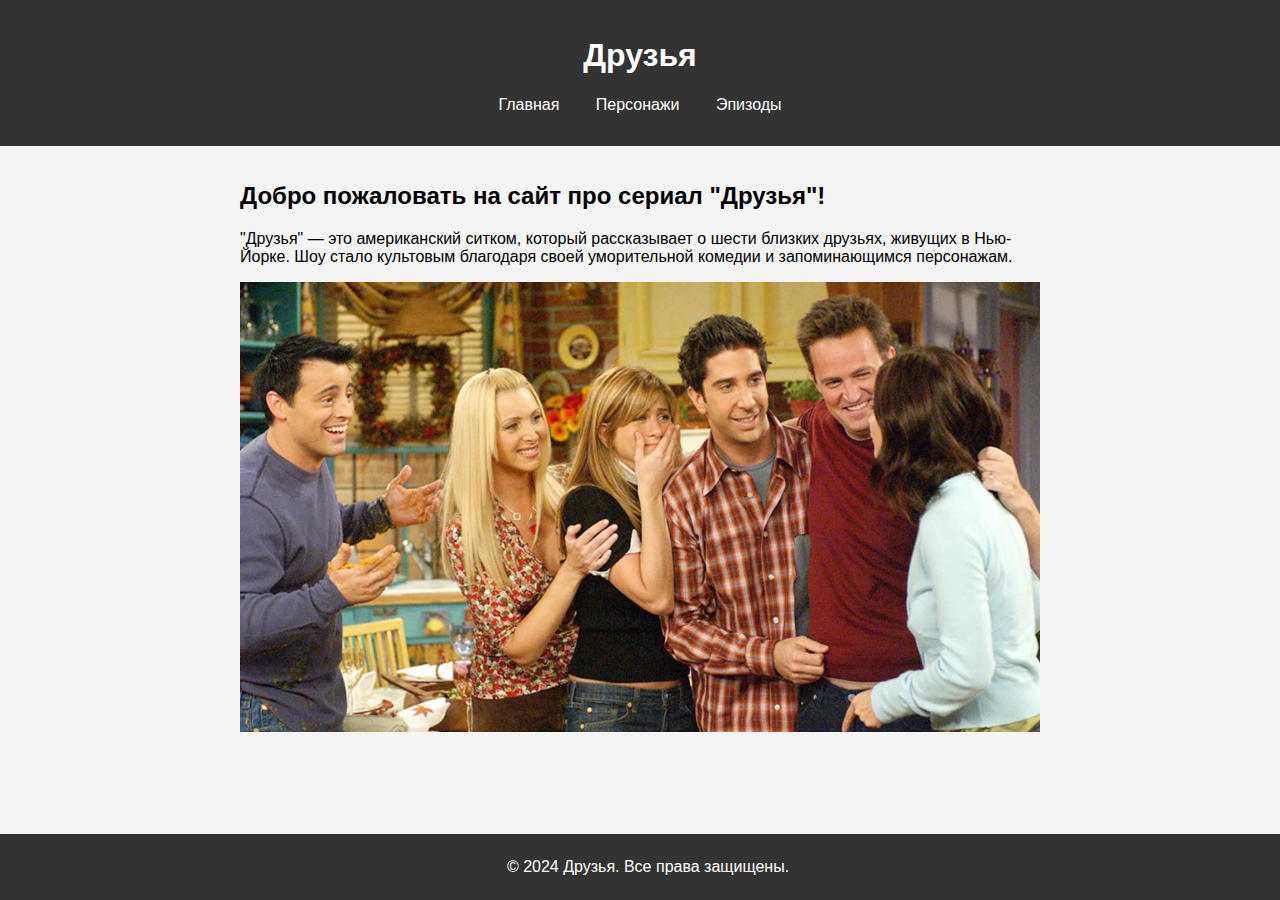
<file: index.html>
<!DOCTYPE html>
<html lang="en">
<head>
    <meta charset="UTF-8">
    <meta name="viewport" content="width=device-width, initial-scale=1.0">
    <title>Друзья - Главная</title>
    <link rel="stylesheet" href="styles.css">
</head>
<body>
    <header>
        <h1>Друзья</h1>
        <nav>
            <ul>
                <li><a href="index.html">Главная</a></li>
                <li><a href="characters.html">Персонажи</a></li>
                <li><a href="episodes.html">Эпизоды</a></li>
            </ul>
        </nav>
    </header>
    <main>
        <h2>Добро пожаловать на сайт про сериал "Друзья"!</h2>
        <p>"Друзья" — это американский ситком, который рассказывает о шести близких друзьях, живущих в Нью-Йорке. Шоу стало культовым благодаря своей уморительной комедии и запоминающимся персонажам.</p>
        <img src="friends.jpg" alt="Друзья" />
    </main>
    <footer>
        <p>&copy; 2024 Друзья. Все права защищены.</p>
    </footer>
</body>
</html>
</file>
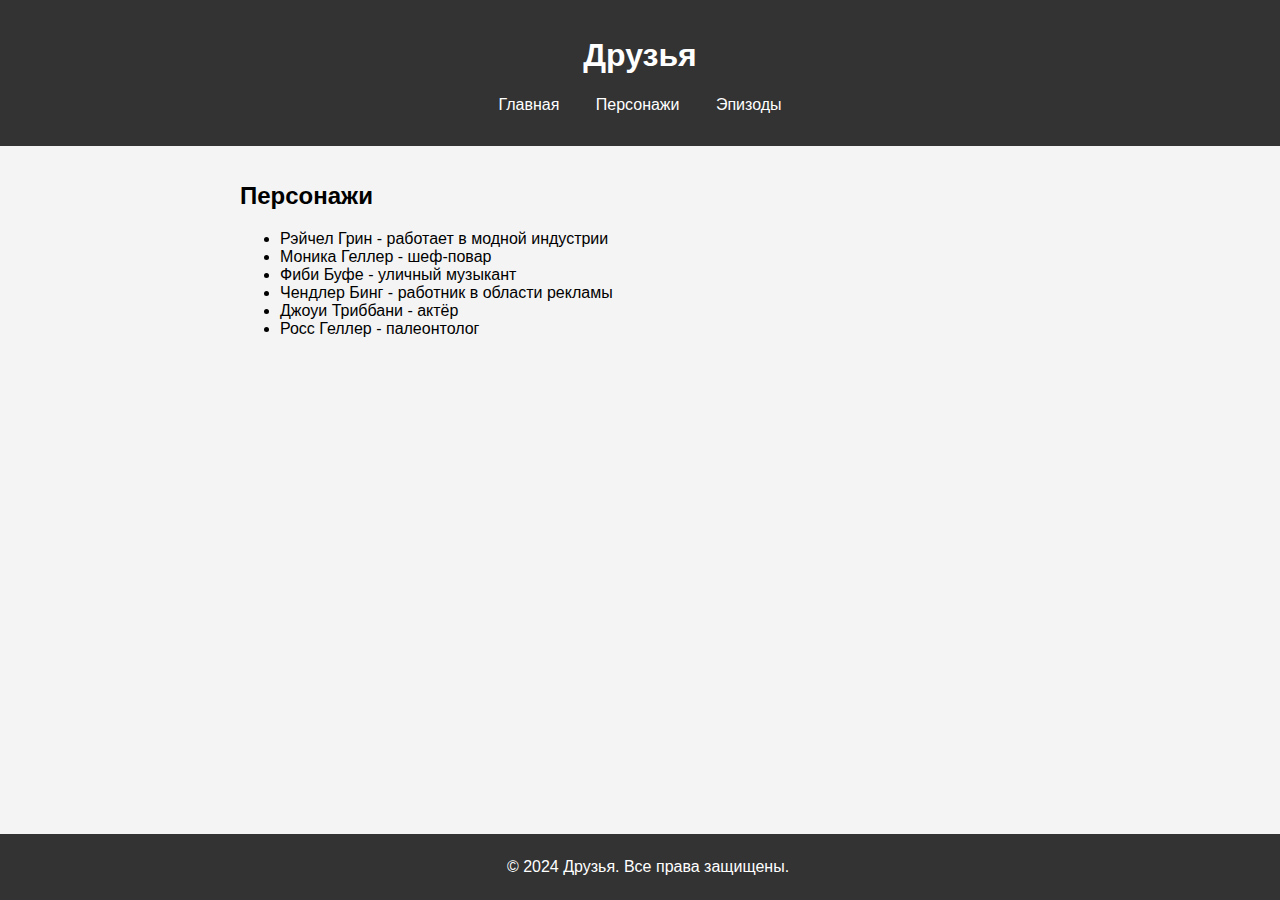
<file: characters.html>
<!DOCTYPE html>
<html lang="en">
<head>
    <meta charset="UTF-8">
    <meta name="viewport" content="width=device-width, initial-scale=1.0">
    <title>Друзья - Персонажи</title>
    <link rel="stylesheet" href="styles.css">
</head>
<body>
    <header>
        <h1>Друзья</h1>
        <nav>
            <ul>
                <li><a href="index.html">Главная</a></li>
                <li><a href="characters.html">Персонажи</a></li>
                <li><a href="episodes.html">Эпизоды</a></li>
            </ul>
        </nav>
    </header>
    <main>
        <h2>Персонажи</h2>
        <ul>
            <li>Рэйчел Грин - работает в модной индустрии</li>
            <li>Моника Геллер - шеф-повар</li>
            <li>Фиби Буфе - уличный музыкант</li>
            <li>Чендлер Бинг - работник в области рекламы</li>
            <li>Джоуи Триббани - актёр</li>
            <li>Росс Геллер - палеонтолог</li>
        </ul>
    </main>
    <footer>
        <p>&copy; 2024 Друзья. Все права защищены.</p>
    </footer>
</body>
</html>
</file>
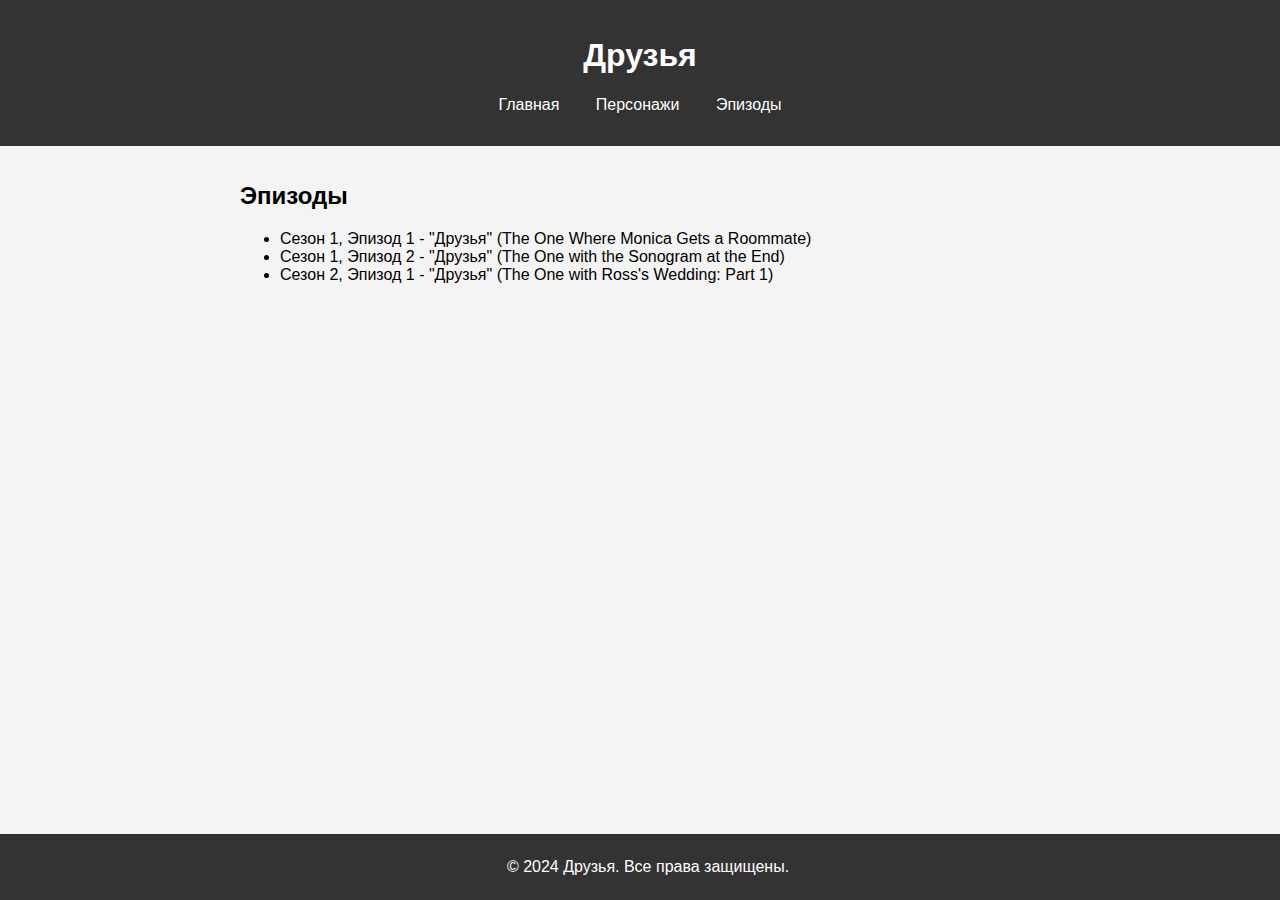
<file: episodes.html>
<!DOCTYPE html>
<html lang="en">
<head>
    <meta charset="UTF-8">
    <meta name="viewport" content="width=device-width, initial-scale=1.0">
    <title>Друзья - Эпизоды</title>
    <link rel="stylesheet" href="styles.css">
</head>
<body>
    <header>
        <h1>Друзья</h1>
        <nav>
            <ul>
                <li><a href="index.html">Главная</a></li>
                <li><a href="characters.html">Персонажи</a></li>
                <li><a href="episodes.html">Эпизоды</a></li>
            </ul>
        </nav>
    </header>
    <main>
        <h2>Эпизоды</h2>
        <ul>
            <li>Сезон 1, Эпизод 1 - "Друзья" (The One Where Monica Gets a Roommate)</li>
            <li>Сезон 1, Эпизод 2 - "Друзья" (The One with the Sonogram at the End)</li>
            <li>Сезон 2, Эпизод 1 - "Друзья" (The One with Ross's Wedding: Part 1)</li>
            <!-- Добавьте больше эпизодов по вашему желанию -->
        </ul>
    </main>
    <footer>
        <p>&copy; 2024 Друзья. Все права защищены.</p>
    </footer>
</body>
</html>
</file>
<file: styles.css>
body {
    font-family: Arial, sans-serif;
    margin: 0;
    padding: 0;
    background-color: #f4f4f4;
}

header {
    background-color: #333;
    color: #fff;
    padding: 1rem;
    text-align: center;
}

nav ul {
    list-style: none;
    padding: 0;
}

nav ul li {
    display: inline;
    margin: 0 1rem;
}

nav a {
    color: #fff;
    text-decoration: none;
}

nav a:hover {
    text-decoration: underline;
}

main {
    padding: 1rem;
    max-width: 800px;
    margin: 0 auto;
}

footer {
    background-color: #333;
    color: #fff;
    text-align: center;
    padding: 0.5rem;
    position: fixed;
    width: 100%;
    bottom: 0;
}

img {
    max-width: 100%;
    height: auto;
}
</file>
